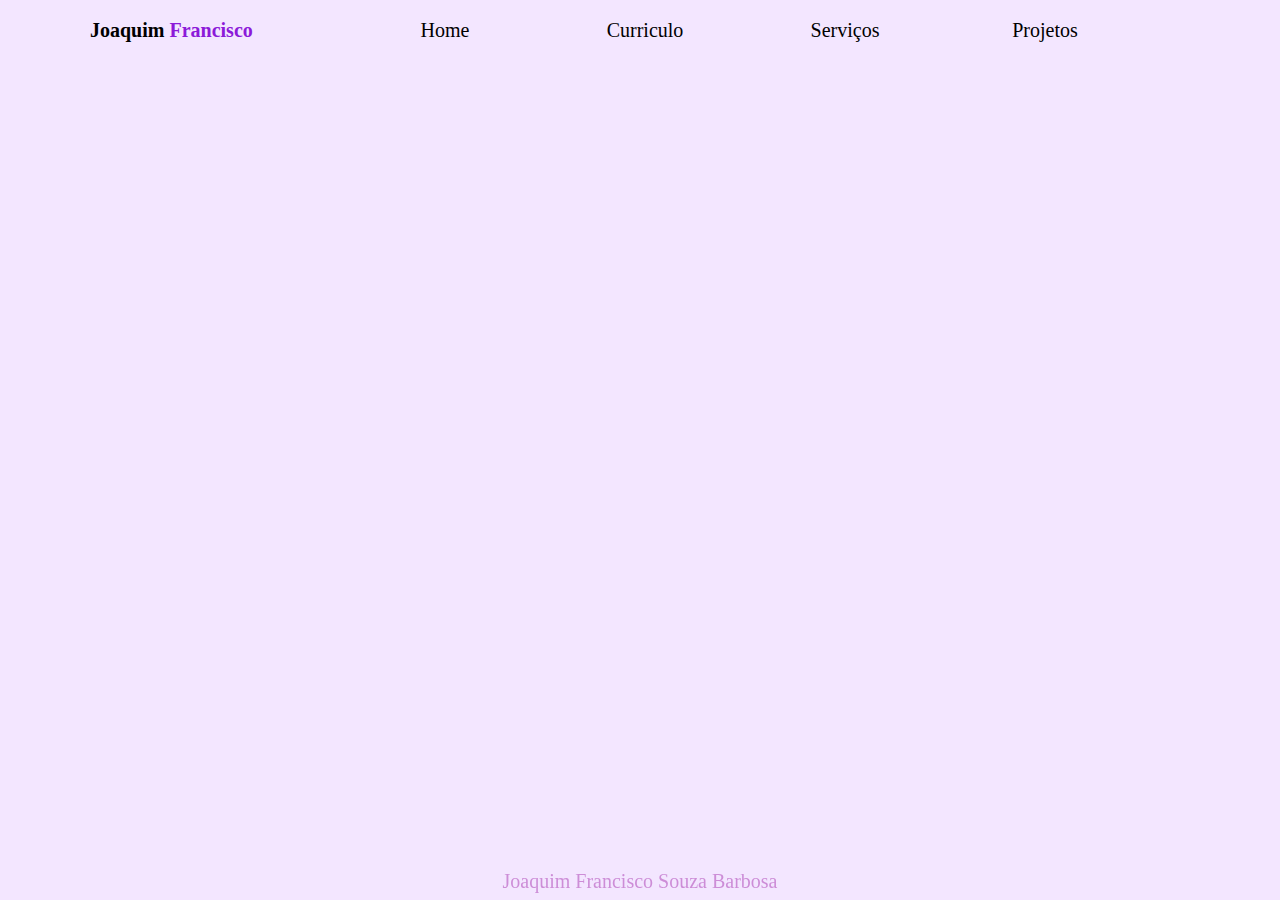
<file: HTML/curriculo.html>
<!DOCTYPE html>
<html lang="pt-br">
<head>
    <meta charset="UTF-8">
    <meta name="viewport" content="width=device-width, initial-scale=1.0">
    <title>Curriculo</title>

    <link rel="stylesheet" href = "../estilo/estiloPadrao.css">
</head>
<body>
    <header>
        <div class = "cabecalho">
            <h2>Joaquim <b>Francisco</b></h2>
            <a href="../index.html">Home</a>
            <a href="./curriculo.html">Curriculo</a>
            <a href="./servicos.html">Serviços</a>
            <a href="./projetos.html">Projetos</a>
        </div>
    </header>
    <footer>
        Joaquim Francisco Souza Barbosa
    </footer>
</body>
</html>
</file>
<file: estilo/estiloPadrao.css>
* {
    margin: 0;
}

body {
    background-color: rgb(243, 230, 255);
    margin: 0;
    display: flex;
    flex-direction: column;
    height: 100vh;
}

header {
    top: 0;
    left: 0;
    right: 0;
    padding: 0 22px;
    font-size: 20px;
    display: flex;
    justify-content: center;
}

.cabecalho {
    display: grid;
    grid-template-columns: 300px 200px 200px 200px 200px;
    align-items: center;
    justify-content: center;
    height: 60px;
    color: black;
}

.cabecalho h2 {
    text-decoration: none;
    color: black;  
    font-size: 20px;
}

.cabecalho h2 b {
    color: #8C1AD9;
}

.cabecalho h2 b:hover {
    color: #E610AD;
}

.cabecalho a {
    text-decoration: none;
    text-align: center;
    color: black;
    width: 100px;
    padding: 5px;
}

.cabecalho a:hover {
    background-color: #5e0b8180;
    color: #ffffff;
    border-radius: 15px;
}

footer {
    position: fixed;
    bottom: 0;
    right: 0;
    left: 0;
    color: rgb(174, 174, 174);
    align-items: center;
    justify-content: center;
    text-align: center;
    color: #93079b66;
    font-size: 20px;
    height: 30px;   
}
</file>
